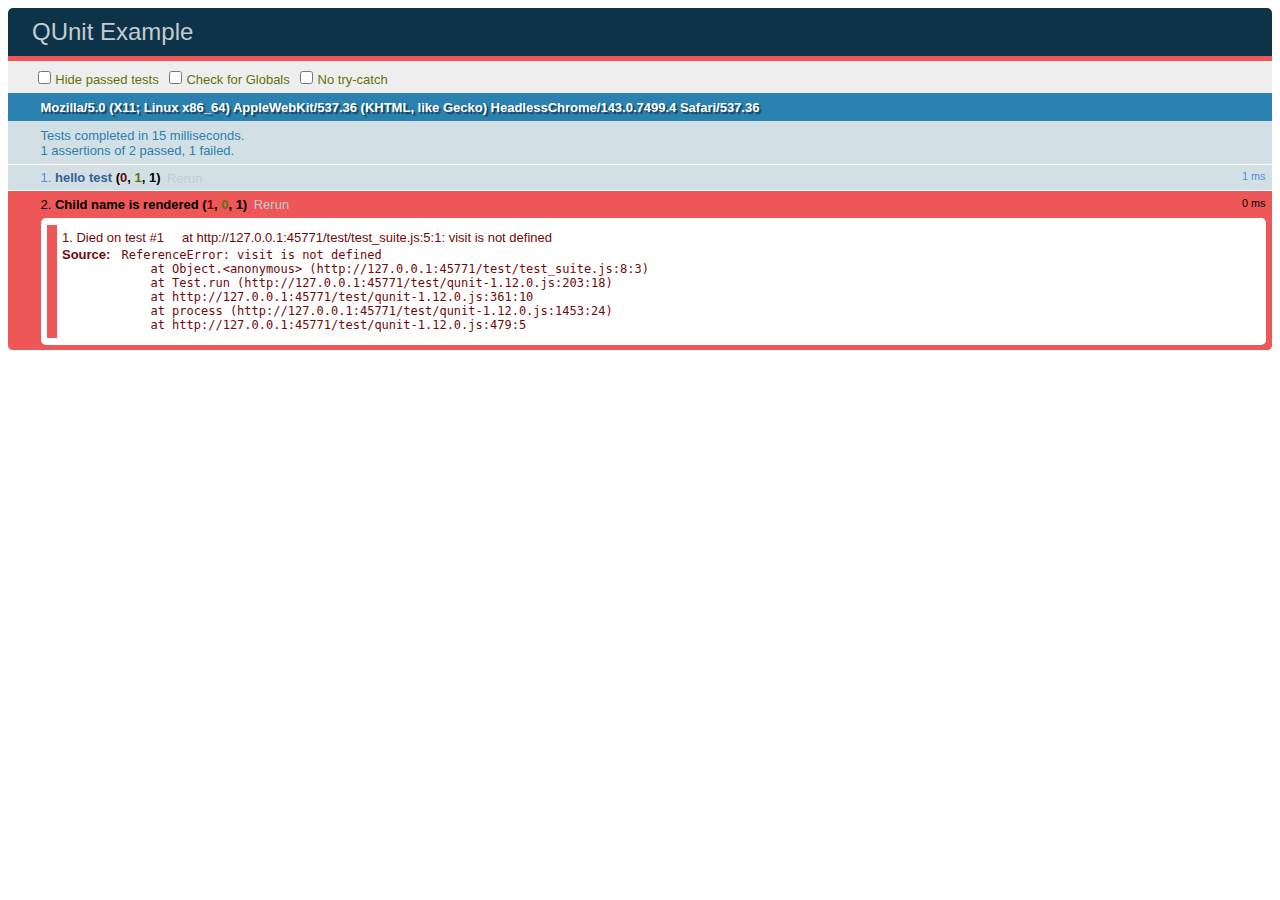
<file: test/index.html>
<!DOCTYPE html>
<html>
<head>
  <meta charset="utf-8">
  <title>QUnit Example</title>
  <link rel="stylesheet" href="qunit-1.12.0.css">
</head>
<body>
  <div id="qunit"></div>
  <div id="qunit-fixture"></div>
  <script src="qunit-1.12.0.js"></script>
  <script src="test_suite.js"></script>
</body>
</html>
</file>
<file: test/qunit-1.12.0.css>
/**
 * QUnit v1.12.0 - A JavaScript Unit Testing Framework
 *
 * http://qunitjs.com
 *
 * Copyright 2012 jQuery Foundation and other contributors
 * Released under the MIT license.
 * http://jquery.org/license
 */

/** Font Family and Sizes */

#qunit-tests, #qunit-header, #qunit-banner, #qunit-testrunner-toolbar, #qunit-userAgent, #qunit-testresult {
	font-family: "Helvetica Neue Light", "HelveticaNeue-Light", "Helvetica Neue", Calibri, Helvetica, Arial, sans-serif;
}

#qunit-testrunner-toolbar, #qunit-userAgent, #qunit-testresult, #qunit-tests li { font-size: small; }
#qunit-tests { font-size: smaller; }


/** Resets */

#qunit-tests, #qunit-header, #qunit-banner, #qunit-userAgent, #qunit-testresult, #qunit-modulefilter {
	margin: 0;
	padding: 0;
}


/** Header */

#qunit-header {
	padding: 0.5em 0 0.5em 1em;

	color: #8699a4;
	background-color: #0d3349;

	font-size: 1.5em;
	line-height: 1em;
	font-weight: normal;

	border-radius: 5px 5px 0 0;
	-moz-border-radius: 5px 5px 0 0;
	-webkit-border-top-right-radius: 5px;
	-webkit-border-top-left-radius: 5px;
}

#qunit-header a {
	text-decoration: none;
	color: #c2ccd1;
}

#qunit-header a:hover,
#qunit-header a:focus {
	color: #fff;
}

#qunit-testrunner-toolbar label {
	display: inline-block;
	padding: 0 .5em 0 .1em;
}

#qunit-banner {
	height: 5px;
}

#qunit-testrunner-toolbar {
	padding: 0.5em 0 0.5em 2em;
	color: #5E740B;
	background-color: #eee;
	overflow: hidden;
}

#qunit-userAgent {
	padding: 0.5em 0 0.5em 2.5em;
	background-color: #2b81af;
	color: #fff;
	text-shadow: rgba(0, 0, 0, 0.5) 2px 2px 1px;
}

#qunit-modulefilter-container {
	float: right;
}

/** Tests: Pass/Fail */

#qunit-tests {
	list-style-position: inside;
}

#qunit-tests li {
	padding: 0.4em 0.5em 0.4em 2.5em;
	border-bottom: 1px solid #fff;
	list-style-position: inside;
}

#qunit-tests.hidepass li.pass, #qunit-tests.hidepass li.running  {
	display: none;
}

#qunit-tests li strong {
	cursor: pointer;
}

#qunit-tests li a {
	padding: 0.5em;
	color: #c2ccd1;
	text-decoration: none;
}
#qunit-tests li a:hover,
#qunit-tests li a:focus {
	color: #000;
}

#qunit-tests li .runtime {
	float: right;
	font-size: smaller;
}

.qunit-assert-list {
	margin-top: 0.5em;
	padding: 0.5em;

	background-color: #fff;

	border-radius: 5px;
	-moz-border-radius: 5px;
	-webkit-border-radius: 5px;
}

.qunit-collapsed {
	display: none;
}

#qunit-tests table {
	border-collapse: collapse;
	margin-top: .2em;
}

#qunit-tests th {
	text-align: right;
	vertical-align: top;
	padding: 0 .5em 0 0;
}

#qunit-tests td {
	vertical-align: top;
}

#qunit-tests pre {
	margin: 0;
	white-space: pre-wrap;
	word-wrap: break-word;
}

#qunit-tests del {
	background-color: #e0f2be;
	color: #374e0c;
	text-decoration: none;
}

#qunit-tests ins {
	background-color: #ffcaca;
	color: #500;
	text-decoration: none;
}

/*** Test Counts */

#qunit-tests b.counts                       { color: black; }
#qunit-tests b.passed                       { color: #5E740B; }
#qunit-tests b.failed                       { color: #710909; }

#qunit-tests li li {
	padding: 5px;
	background-color: #fff;
	border-bottom: none;
	list-style-position: inside;
}

/*** Passing Styles */

#qunit-tests li li.pass {
	color: #3c510c;
	background-color: #fff;
	border-left: 10px solid #C6E746;
}

#qunit-tests .pass                          { color: #528CE0; background-color: #D2E0E6; }
#qunit-tests .pass .test-name               { color: #366097; }

#qunit-tests .pass .test-actual,
#qunit-tests .pass .test-expected           { color: #999999; }

#qunit-banner.qunit-pass                    { background-color: #C6E746; }

/*** Failing Styles */

#qunit-tests li li.fail {
	color: #710909;
	background-color: #fff;
	border-left: 10px solid #EE5757;
	white-space: pre;
}

#qunit-tests > li:last-child {
	border-radius: 0 0 5px 5px;
	-moz-border-radius: 0 0 5px 5px;
	-webkit-border-bottom-right-radius: 5px;
	-webkit-border-bottom-left-radius: 5px;
}

#qunit-tests .fail                          { color: #000000; background-color: #EE5757; }
#qunit-tests .fail .test-name,
#qunit-tests .fail .module-name             { color: #000000; }

#qunit-tests .fail .test-actual             { color: #EE5757; }
#qunit-tests .fail .test-expected           { color: green;   }

#qunit-banner.qunit-fail                    { background-color: #EE5757; }


/** Result */

#qunit-testresult {
	padding: 0.5em 0.5em 0.5em 2.5em;

	color: #2b81af;
	background-color: #D2E0E6;

	border-bottom: 1px solid white;
}
#qunit-testresult .module-name {
	font-weight: bold;
}

/** Fixture */

#qunit-fixture {
	position: absolute;
	top: -10000px;
	left: -10000px;
	width: 1000px;
	height: 1000px;
}
</file>
